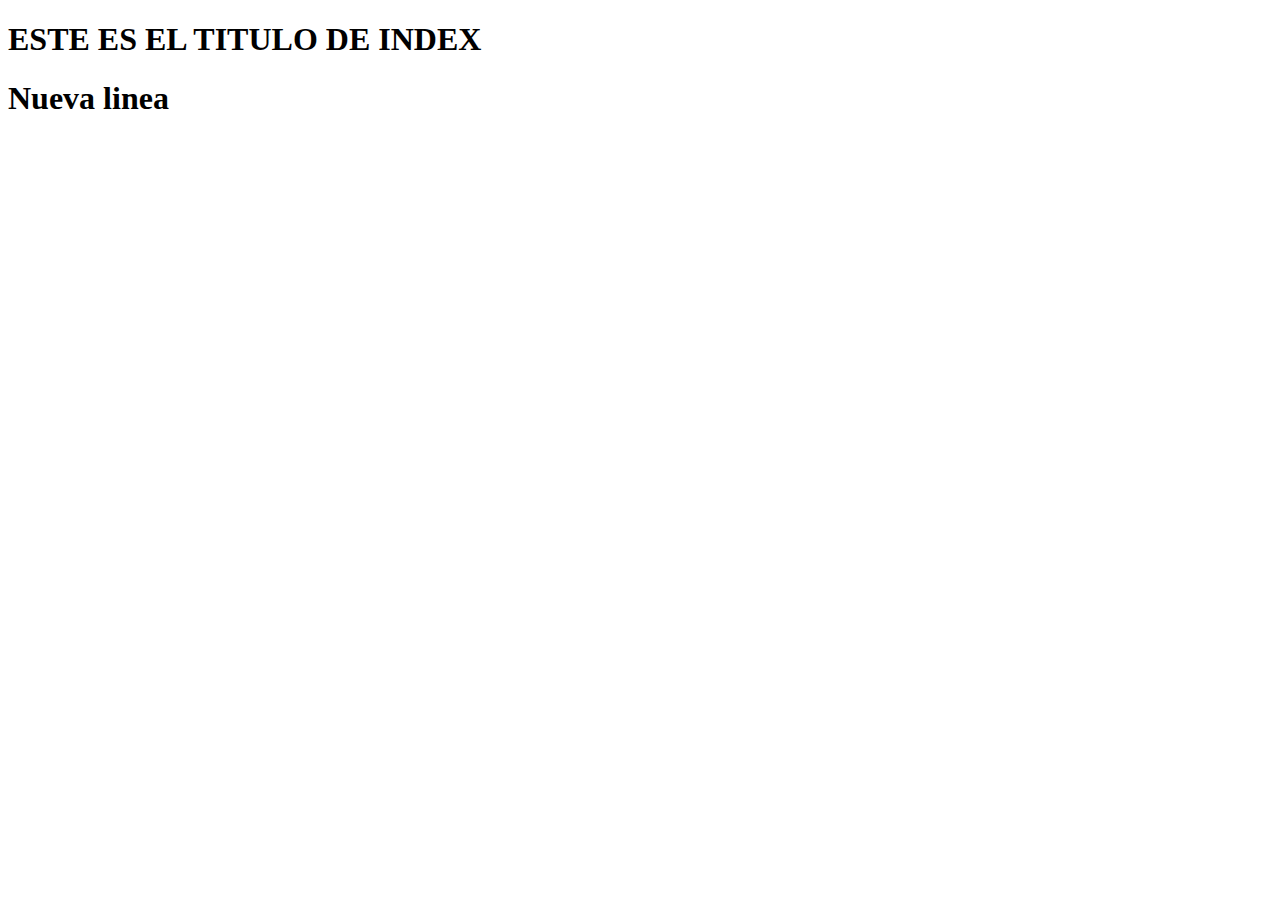
<file: Index.html>
<!DOCTYPE html>
<html lang="en">
<head>
    <meta charset="UTF-8">
    <meta http-equiv="X-UA-Compatible" content="IE=edge">
    <meta name="viewport" content="width=device-width, initial-scale=1.0">
    <title>Este es el Index</title>
    <h1>ESTE ES EL TITULO DE INDEX</h1>
</head>
<body>
    <h1>Nueva linea</h1>
</body>
</html>
</file>
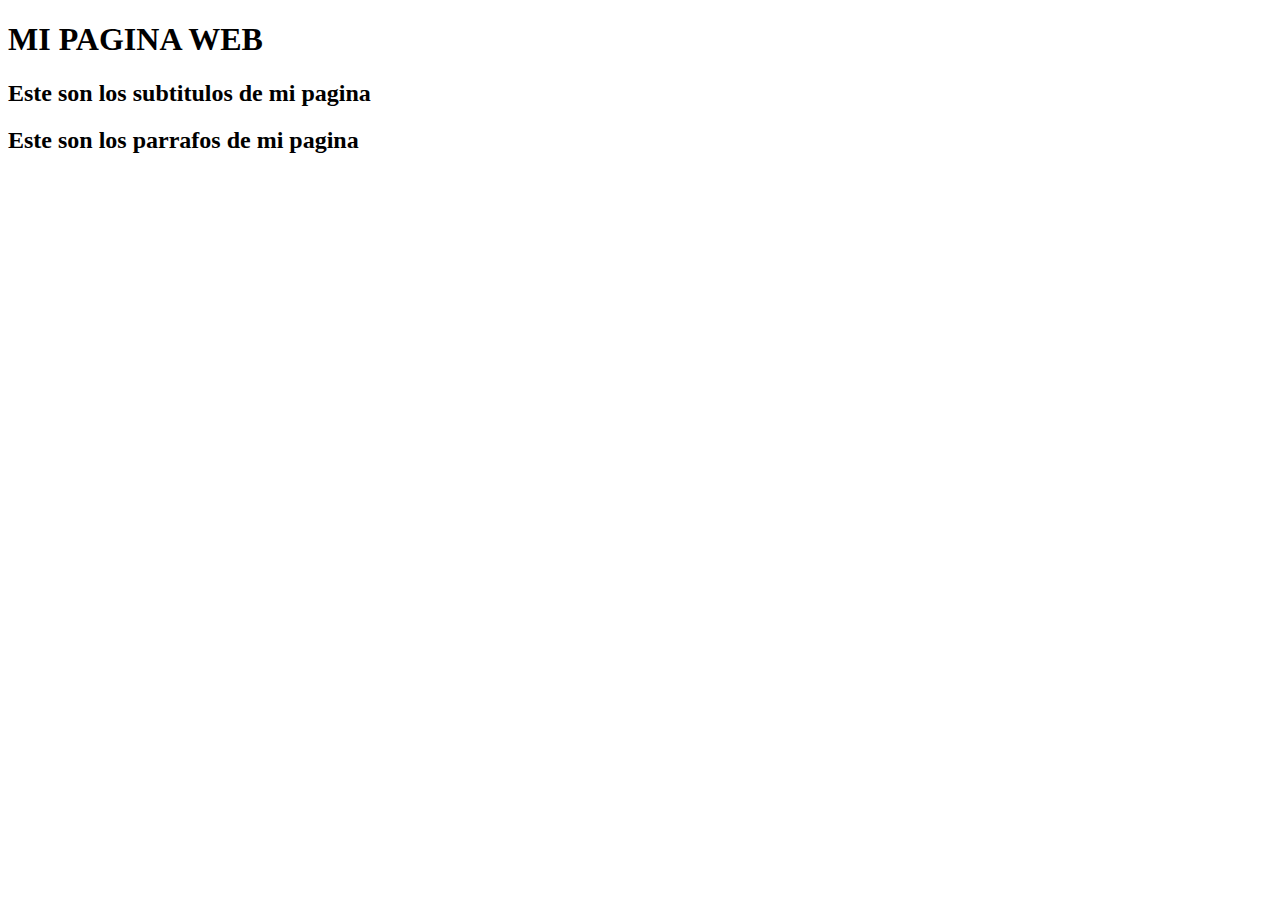
<file: Archivoc1.html>
<!DOCTYPE html>
<html lang="en">
<head>
    <meta charset="UTF-8">
    <meta http-equiv="X-UA-Compatible" content="IE=edge">
    <meta name="viewport" content="width=device-width, initial-scale=1.0">
    <title>Mi pagina web</title>
    <h1>MI PAGINA WEB</h1>
    <h2>Este son los subtitulos de mi pagina</h2>
    <h2>Este son los parrafos de mi pagina</h2>
</head>
<body>
    
</body>
</html>
</file>
